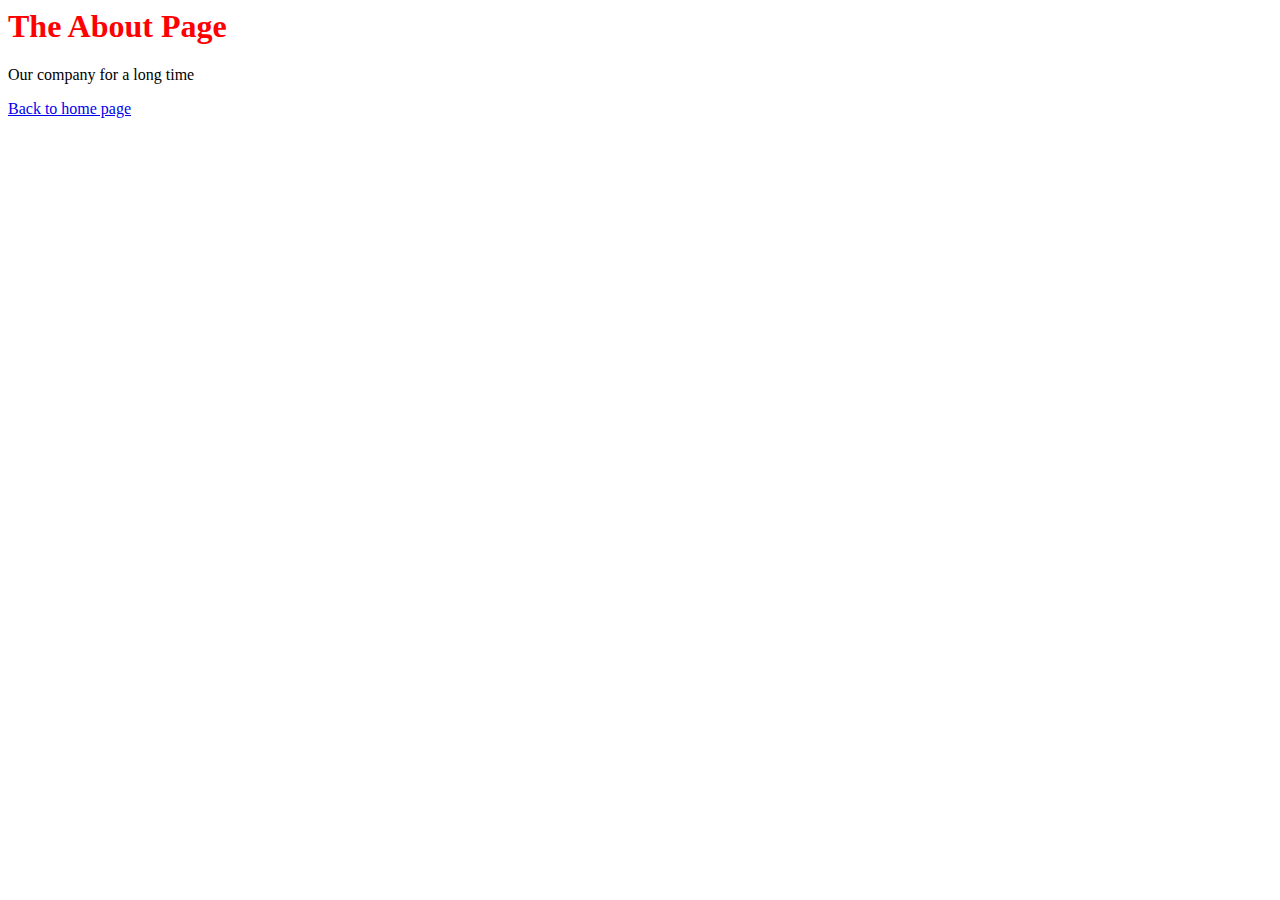
<file: about.html>
<html lang="en">
<head>
    <meta charset="UTF-8">
    <meta http-equiv="X-UA-Compatible" content="IE=edge">
    <meta name="viewport" content="width=device-width, initial-scale=1.0">
    <title>My Page</title>
    <link rel="stylesheet" href="style.css">
</head>
<body>
    <h1>The About Page</h1>
    <p>Our company for a long time</p>
    <a href="index.html">Back to home page</a>
</body>
</html>
</file>
<file: style.css>
h1 {
    color:red;
}

img {
    width: 100%;
}

.photos {

    display: grid;
    grid-template-columns: 1fr 1fr 1fr;
    grid-column-gap: 20px;
}

.header {
    padding: 0 45px;
    margin: 0px;
    background-color: rgb(20, 61, 61);
    display: flex;
    justify-content: space-between;
    align-items: center;
}

.header p {
    color: #FFF;
    display: block;
}
</file>
